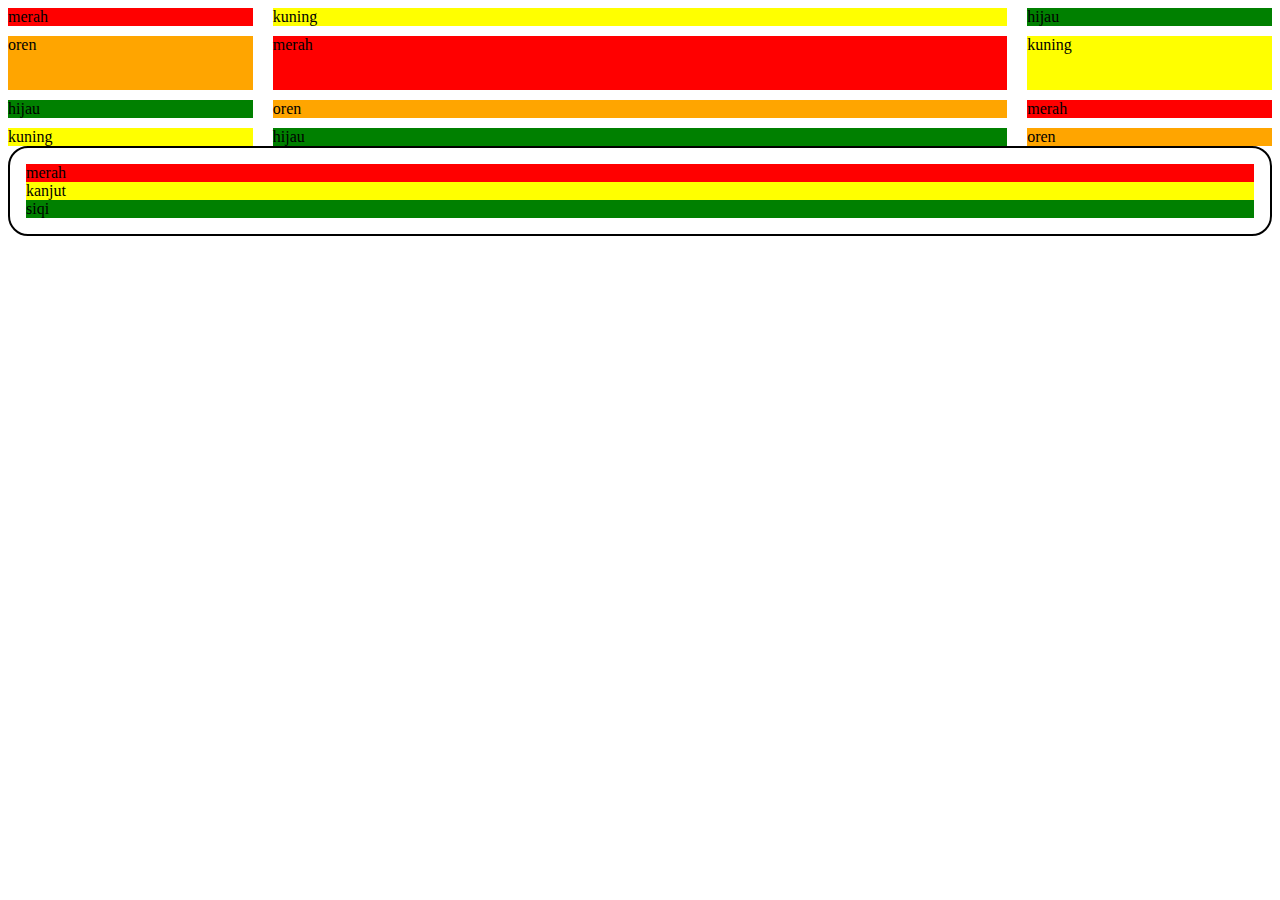
<file: index.html>
<!DOCTYPE html>
<html lang="en">
<head>
    <meta charset="UTF-8">
    <meta name="viewport" content="width=device-width, initial-scale=1.0">
    <title>Document</title>
    <link rel="stylesheet" href="css/style.css">
</head>
<body>
    <section>
        <div id="grid" class="container-grid">
            <div class="bg-red">merah</div>
            <div class="bg-yellow">kuning</div>
            <div class="bg-green">hijau</div>
            <div class="bg-orange">oren</div>

            <div class="bg-red">merah</div>
            <div class="bg-yellow">kuning</div>
            <div class="bg-green">hijau</div>
            <div class="bg-orange">oren</div>
            
            <div class="bg-red">merah</div>
            <div class="bg-yellow">kuning</div>
            <div class="bg-green">hijau</div>
            <div class="bg-orange">oren</div>
        </div>
        
        <div id="grid-2" class="container-grid-2">
            <div class="bg-red header">merah</div>
            <div class="bg-yellow sidebar">kanjut</div>
            <div class="bg-green main">siqi</div>
            <div class=""></div>
        </div>
    </section>
</body>
</html>
</file>
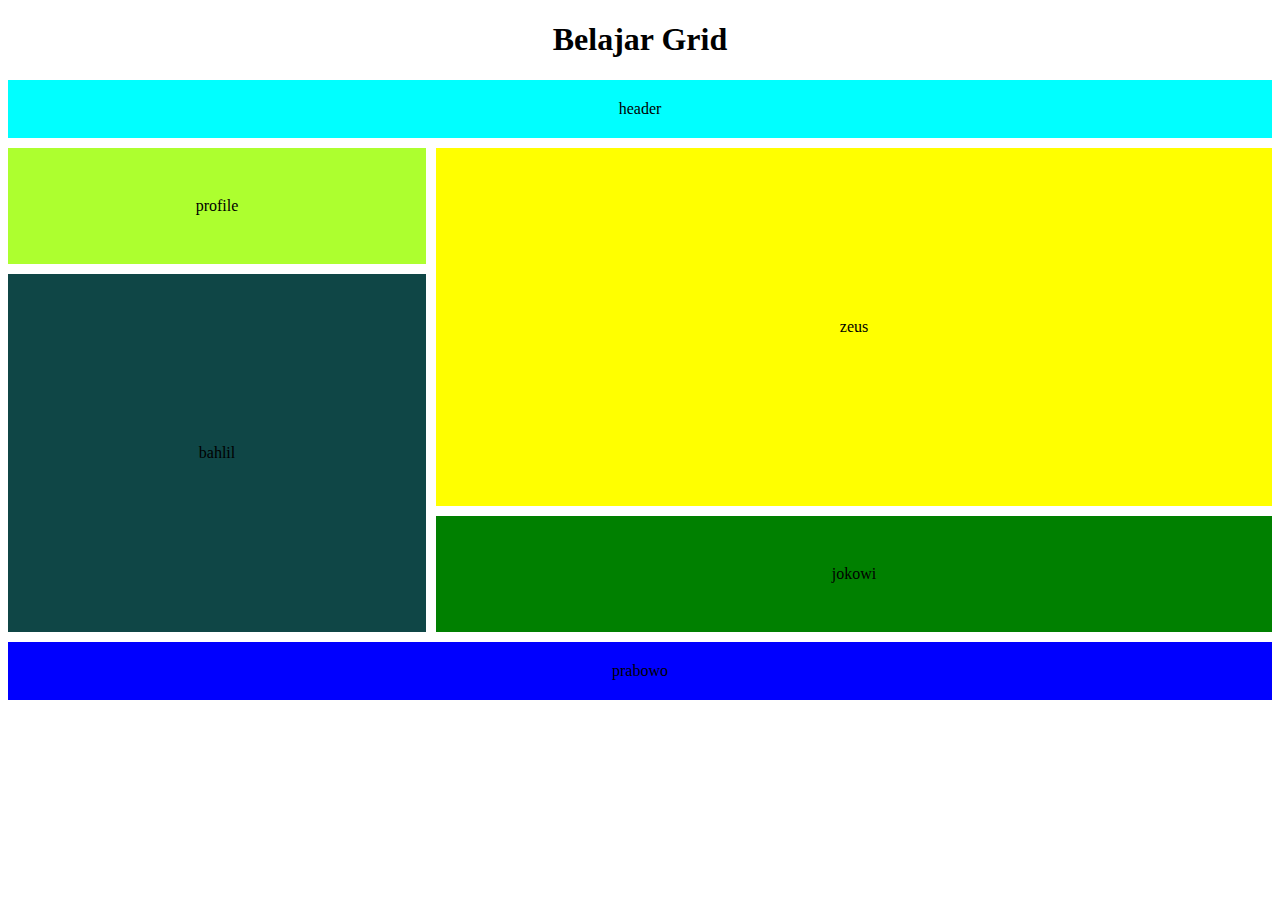
<file: grid.html>
<!DOCTYPE html>
<html lang="en">
<head>
    <meta charset="UTF-8">
    <meta name="viewport" content="width=device-width, initial-scale=1.0">
    <title>Document</title>
    <link rel="stylesheet" href="css/grid.css">
</head>
<body>
    <h1 style="text-align: center;">Belajar Grid</h1>
    <div class="container">
        <div class="header">header</div>
        <div class="profile">profile</div>
        <div class="sidebar">bahlil</div>
        <div class="main">zeus</div>
        <div class="comment">jokowi</div>
        <div class="footer">prabowo</div>
    </div>
</body>
</html>
</file>
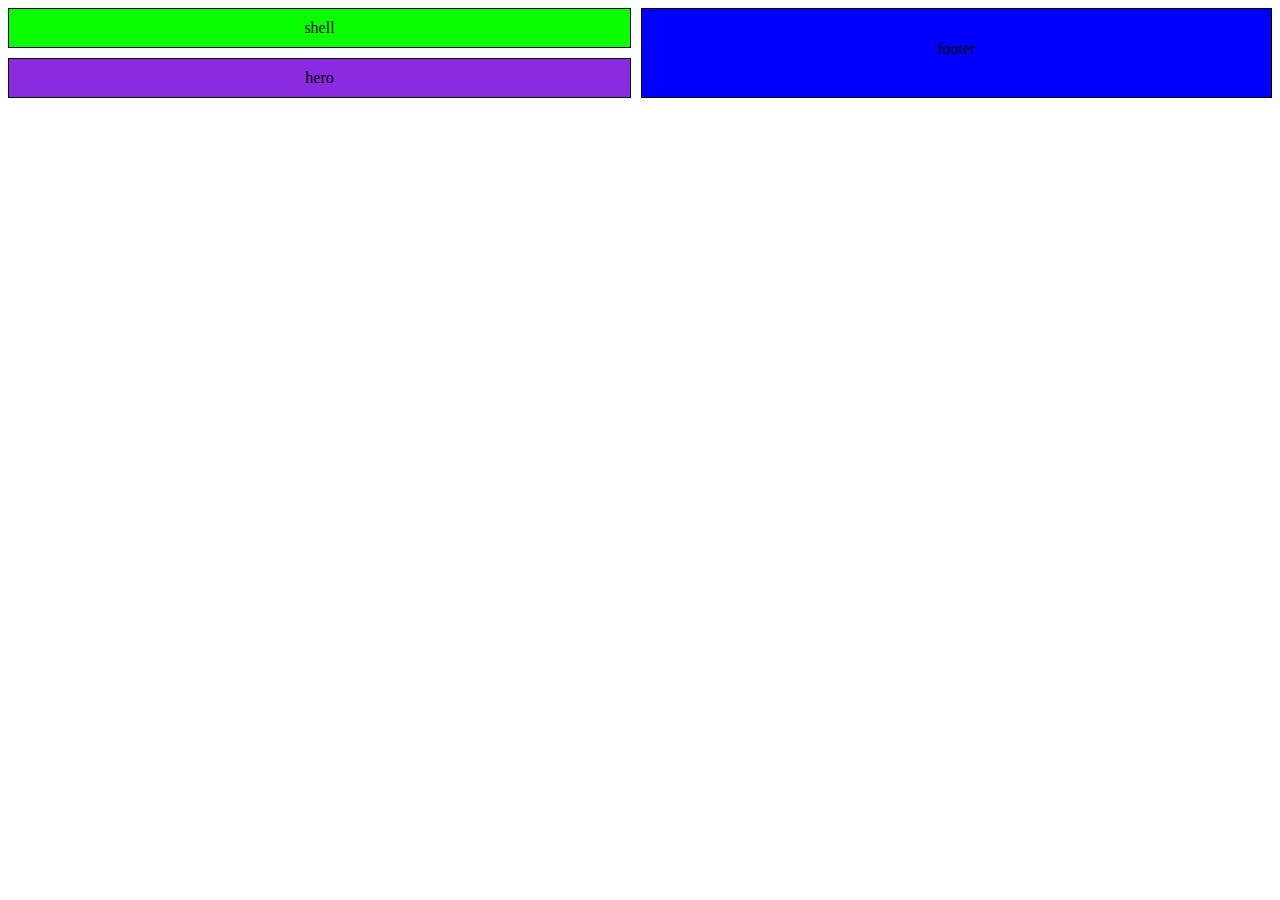
<file: index2.html>
<!DOCTYPE html>
<html lang="en">
<head>
    <meta charset="UTF-8">
    <meta name="viewport" content="width=device-width, initial-scale=1.0">
    <title>Document</title>
    <link rel="stylesheet" href="css/style2.css">
</head>
<body>
    <div class="wrap-3">
        <div class="shell">shell</div>
        <div class="hero">hero</div>
        <div class="footer">footer</div>
    </div>
</body>
</html>
</file>
<file: css/style.css>
.container-grid {
    display: grid;
    grid-template-columns: 1fr 3fr 1fr;
    grid-template-rows: 1fr 3fr 1fr;
    /*gap: 20px;*/
    column-gap: 20px;
    row-gap: 10px;
}

.bg-red {
    background-color: red;
}

.bg-yellow {
    background-color: yellow;
}

.bg-green {
    background-color: green;
}

.bg-orange {
    background-color: orange;
}

.container-grid-2 {
    border: 2px solid black;
    border-radius: 20px;
    padding: 16px;
    
}
</file>
<file: css/grid.css>
.container{
    display: grid;
    grid-template-areas: "header header"
    "profile main"
    "sidebar main"
    "sidebar comment"
    "footer footer";
    gap: 10px;
    grid-template-columns: 1fr 2fr;
    grid-template-rows: 1fr 2fr 4fr 2fr 1fr;
}

.container div{
    padding: 20px;
    display: flex;
    justify-content: center;
    align-items: center;
}

.header{
    grid-area: header;
    background-color: aqua;
}

.profile{
    grid-area: profile;
    background-color: greenyellow;
}

.sidebar{
    grid-area: sidebar;
    background-color: rgb(15, 70, 70);
}

.main{
    grid-area: main;
    background-color: yellow;
}

.comment{
    grid-area: comment;
    background-color: green;
}

.footer{
    grid-area: footer;
    background-color: blue;
}
</file>
<file: css/style2.css>
.wrap-3{
    display: grid;
    grid-template-areas: 
    "kiri kanan"
    "bawah kanan";
    gap: 10px;
}

.wrap-3 div{
    padding: 10px;
    border: 1px solid black;
}

.wrap-3 .shell{
    grid-area: kiri;
    background-color: rgb(9, 255, 0);
    text-align: center;
}

.wrap-3 .hero{
    grid-area: bawah;
    background-color: blueviolet;
    text-align: center;
}

.wrap-3 .footer{
    grid-area: kanan;
    background-color: blue;
    text-align: center;
    line-height: 60px;
}
</file>
